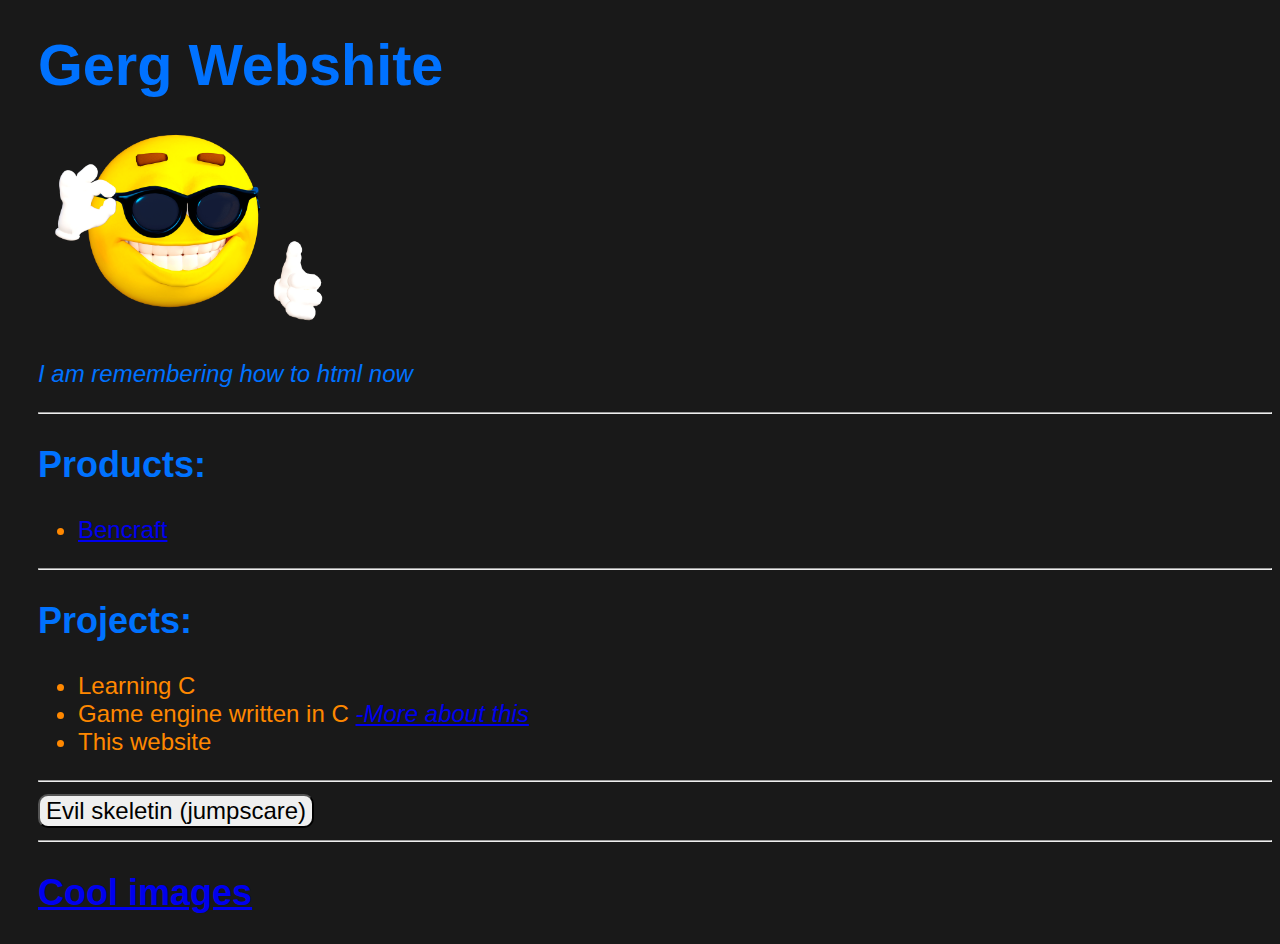
<file: index.html>
<!DOCTYPE html>
<html>
<head>
    <link rel="stylesheet" href="style.css">
    <title>Gerg Webshite</title>
</head>
<body>
    <h1><b><big>Gerg Webshite</big></b></h1>
    <img src="Images/cool.png" height="200" width="300" />
    <p><i>I am remembering how to html now</i></p>
    <hr>
    <h2><b>Products:</b></h2>
    <ul>
        <li><a href="https://www.youtube.com/watch?v=5gyK-LE2ua0" target="_blank">Bencraft</a></li>
    </ul>
    <hr>
    <h2><b>Projects:</b></h2>
    <ul>
        <li>Learning C</li>
        <li>Game engine written in C <a href="C_engine.html"><i>-More about this</i></a></li>
        <li>This website</li>
    </ul>
    <hr>
    <button id="evilButton">Evil skeletin (jumpscare)</button><br>
    <img id="skeleton" src="Images/evilskeleton.png" />
    <script src="index.js"></script>
    <hr>
    <h2><a href="coolImages.html">Cool images</a></h2>

</body>
</html>
</file>
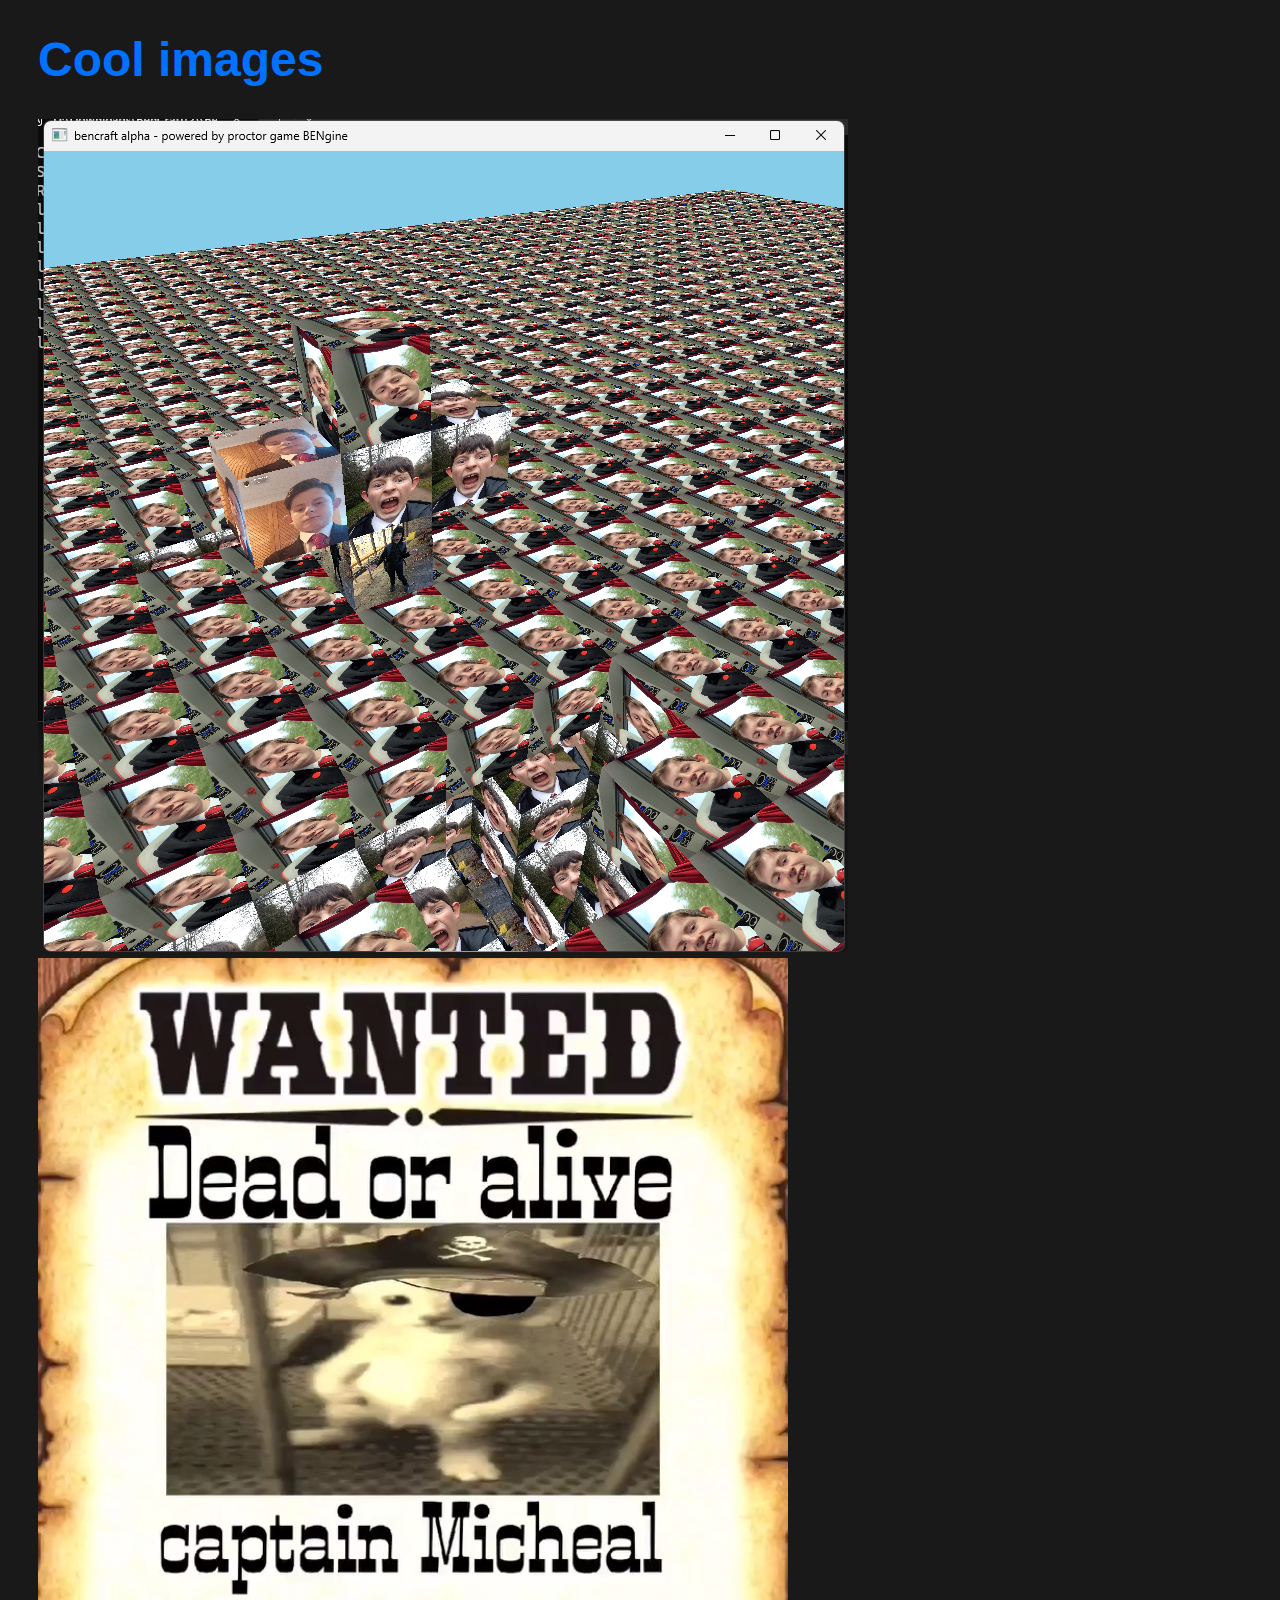
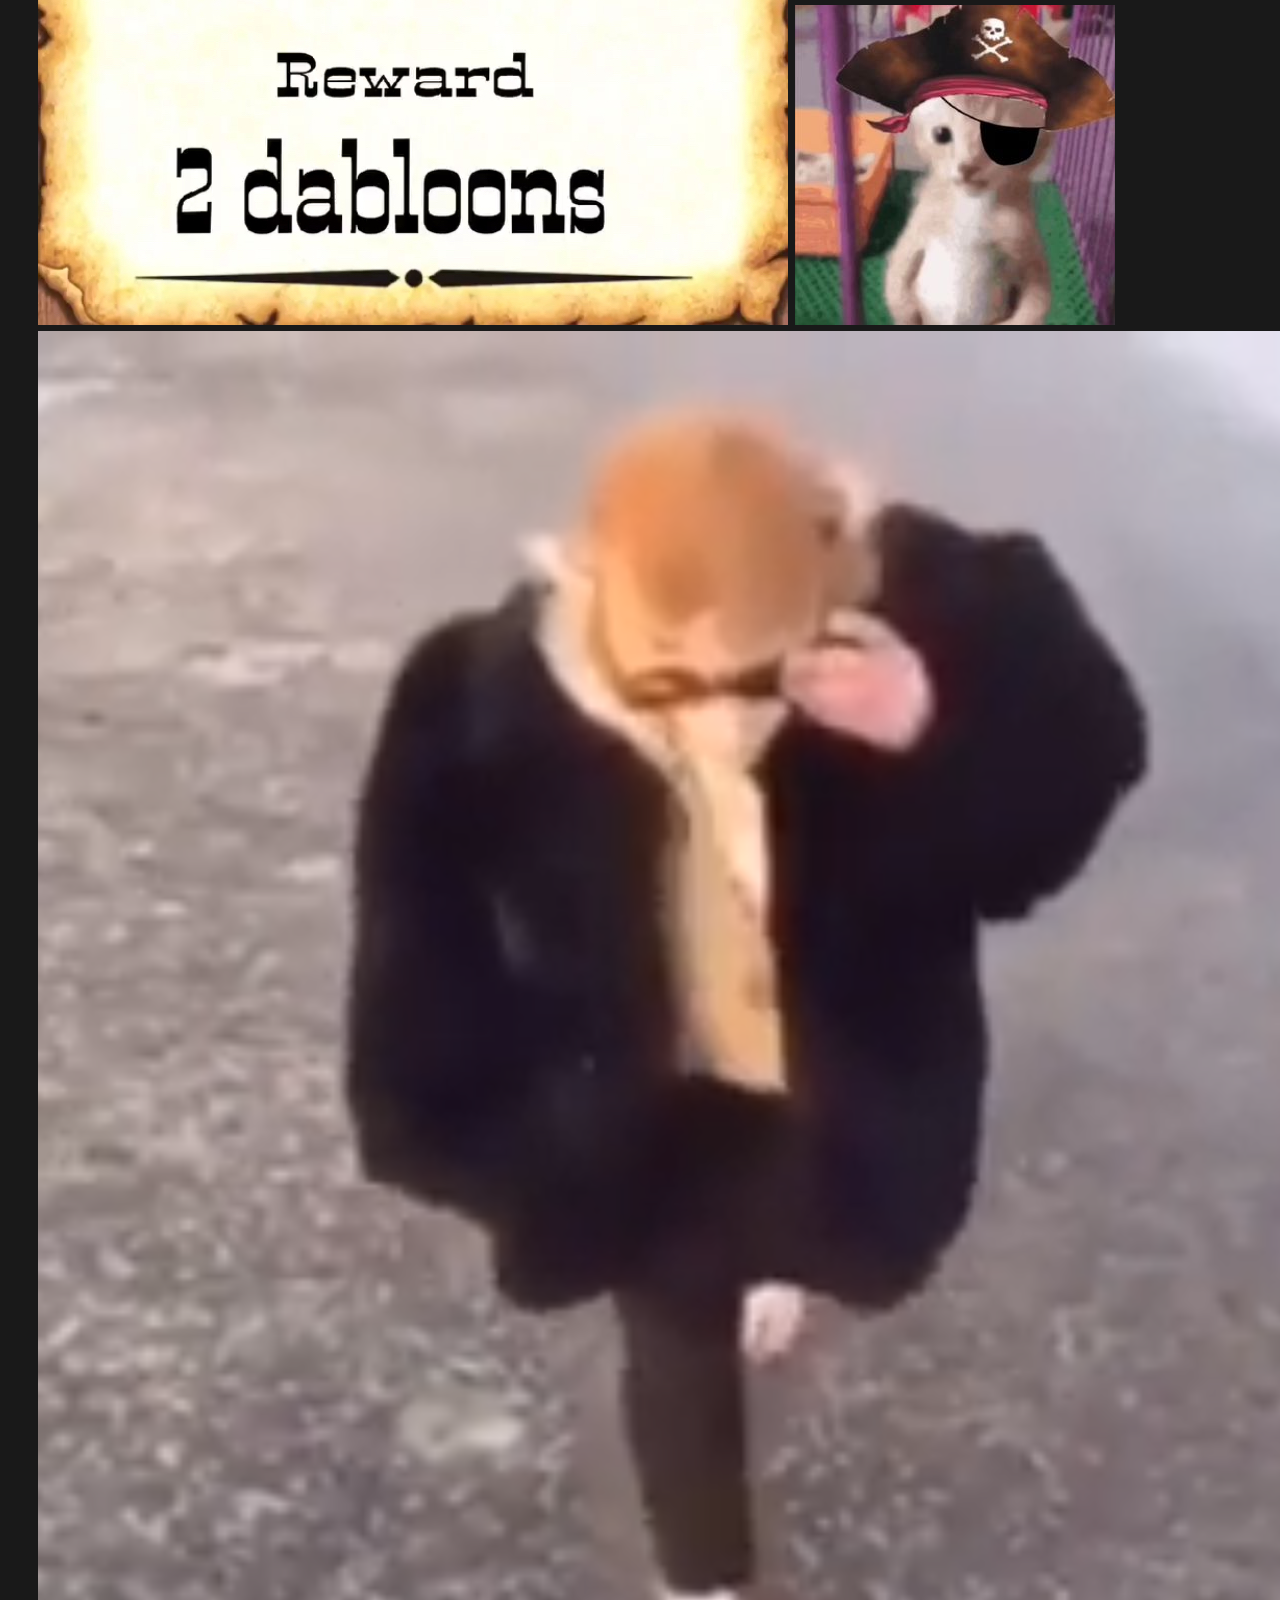
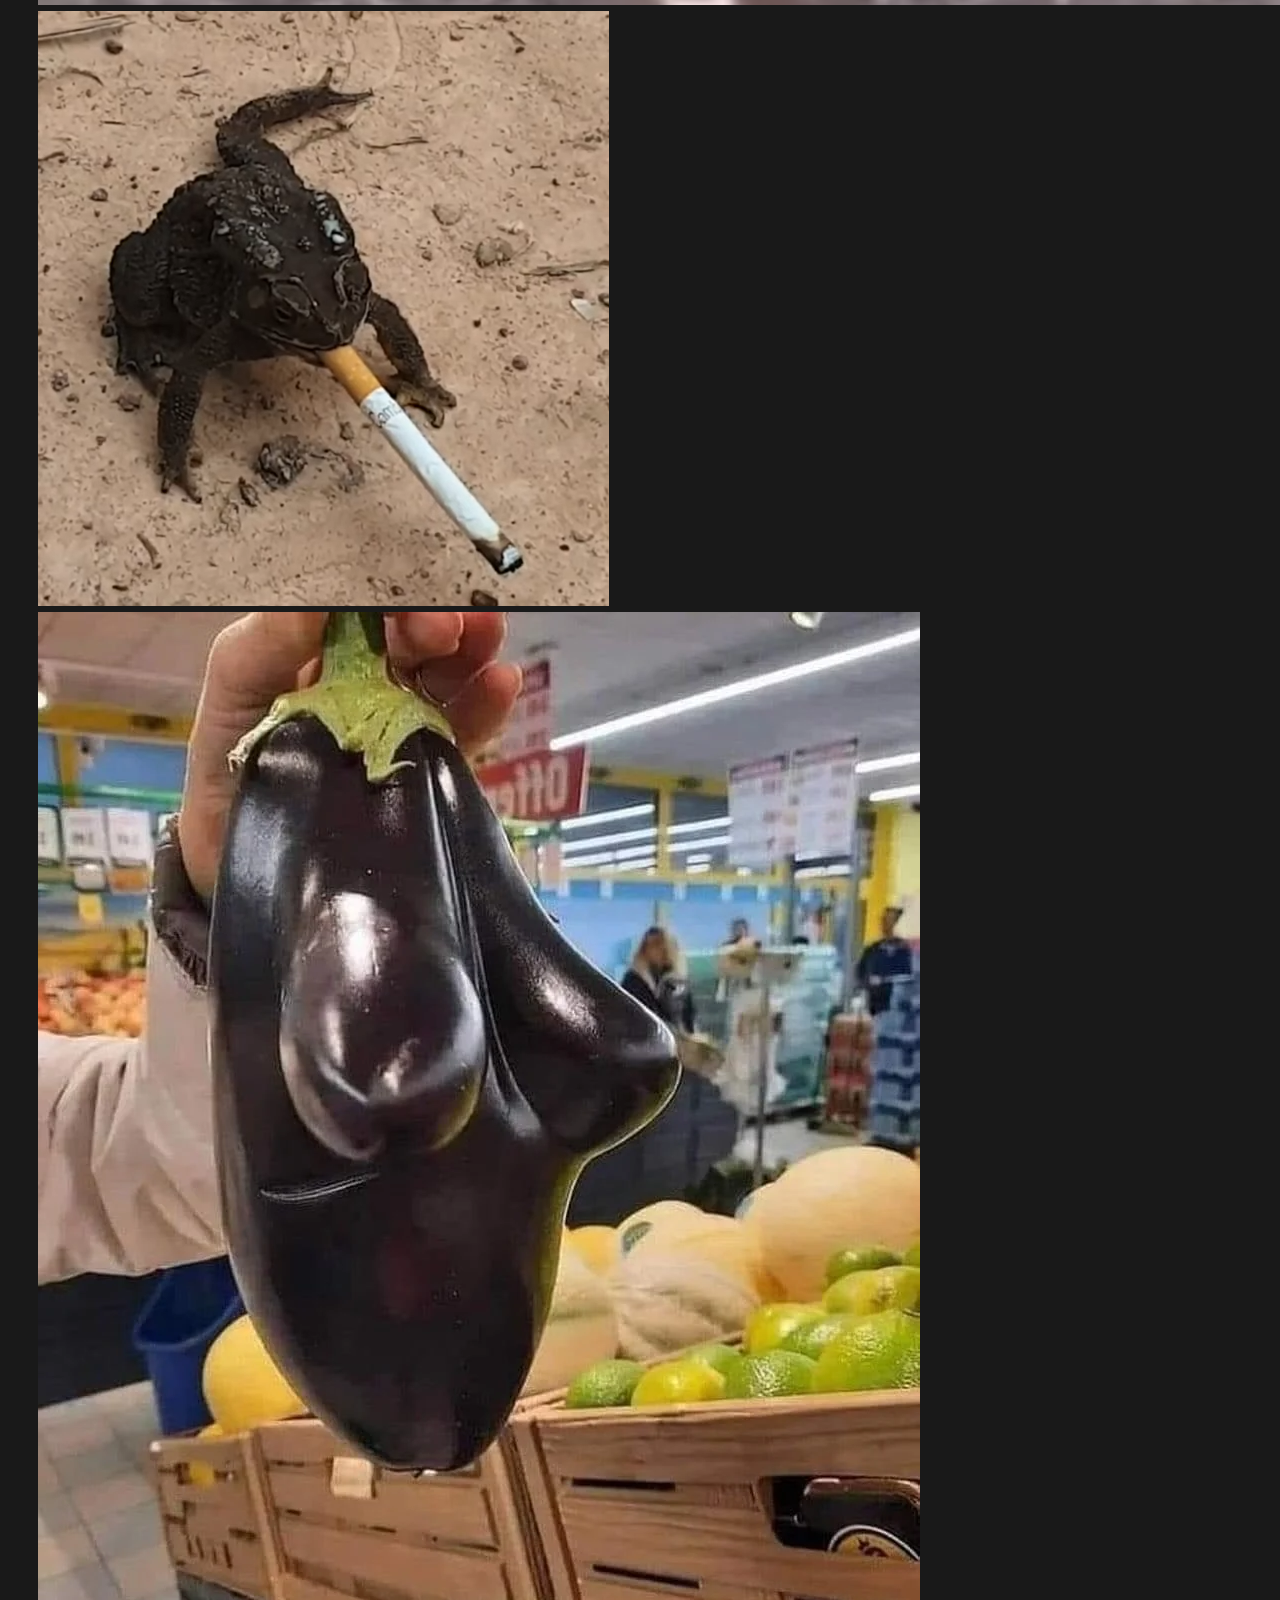
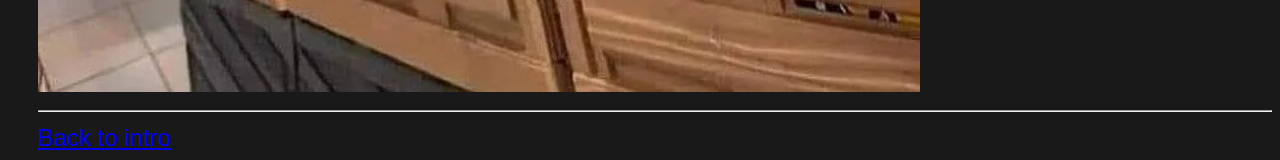
<file: coolImages.html>
<!DOCTYPE html>
<html>
    <head>
        <link rel="stylesheet" href="style.css">
        <title>Cool images</title>
    </head>
<body>

    <h1>Cool images</h1>
    <img src="Images/bencraftGameplay.png" title="bencraft screenshot" />
    <img src="Images/captain_micheal.PNG" title="yargh" />
    <img src="Images/captainMichealColour.jpg" title="yargh colourised" />
    <img src="Images/monkey.png" title="cold monkey" />
    <img src="Images/smokeforg.png" title="frog getting lung canc" />
    <img src="Images/boobs.png" title="Funy auberjine" />
    <hr>
    <a href="index.html">Back to intro</a>
</body>
</html>
</file>
<file: style.css>
body {
    font-family: Lato, Helvetica, sans-serif;
    font-weight: 100;
    background-color: #191919;
    color: #0072FF;
    font-size: 1.5em;
    padding-left:30px;
}
li{
    color:#ff8800;
}

#evilButton {
    font-size: 1.5rem;
    border-radius:10px ;
}
#skeleton {
    display: none;
}

#purp {
    width:35%;
}
</file>
